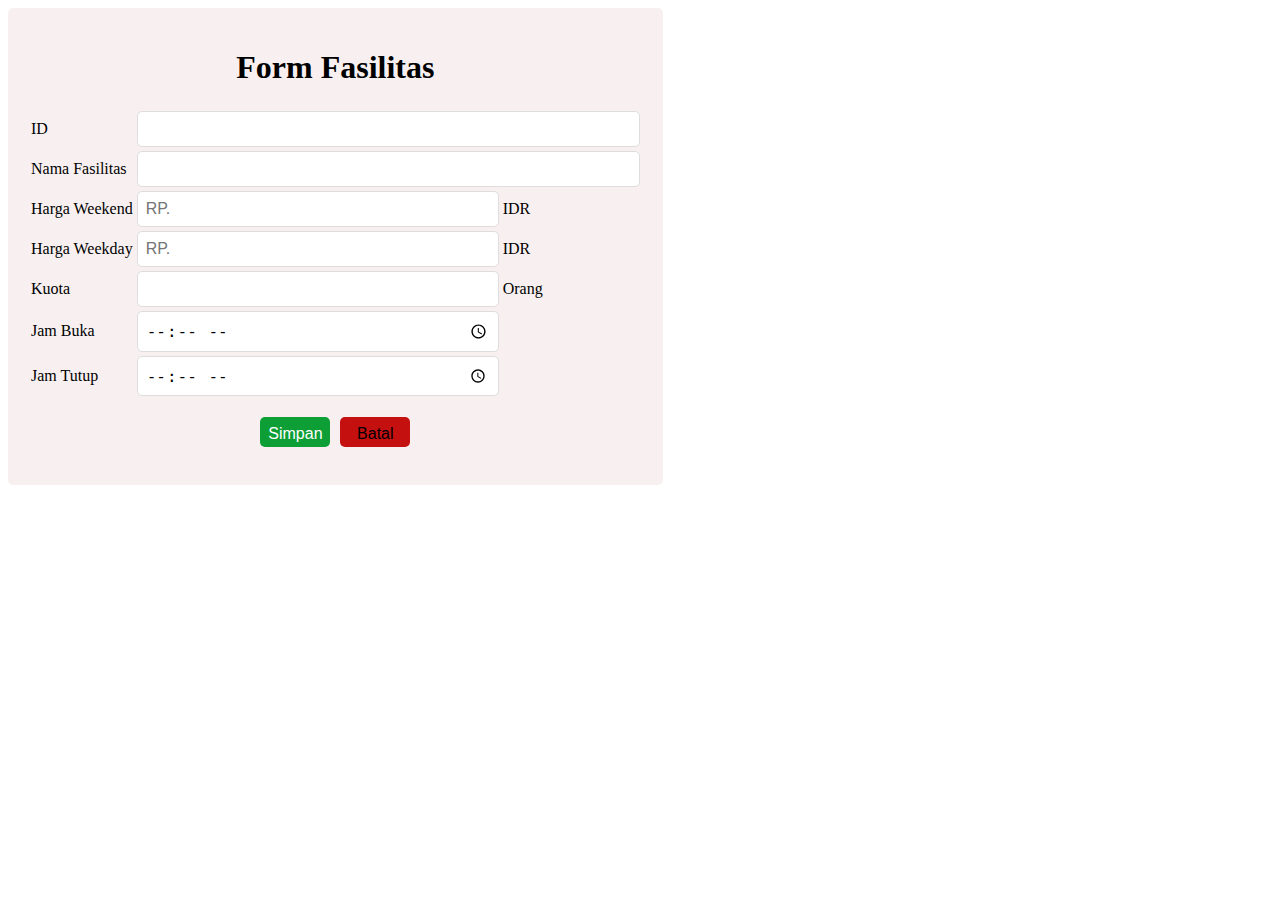
<file: modul4&5/formtdfasilitas.html>
<!DOCTYPE html>
<html lang="en">
<head>
    <meta charset="UTF-8">
    <meta name="viewport" content="width=device-width, initial-scale=1.0">
    <title>Form Fasilitas</title>
    <link rel="stylesheet" href="fasilitas.css">
</head>
<body>
    <form method="get" class="form-container" onsubmit="return validateForm()">
        <div>
            <h1 align="center">Form Fasilitas</h1>
            <table align="center">
                <tr>
                    <td><label for="id">ID</label></td>
                    <td><input type="text" name="id" id="id" minlength="5" maxlength="10" size="50" required></td>
                </tr>
                <tr>
                    <td><label for="namaFasilitas">Nama Fasilitas</label></td>
                    <td><input type="text" name="namaFasilitas" id="namaFasilitas" size="50" required></td>
                </tr>
                <tr>
                    <td><label for="hargaWeekend">Harga Weekend</label></td>
                    <td><input type="number" id="hargaWeekend" placeholder="RP." style="width: 362px;" required> IDR</td>
                </tr>
                <tr>
                    <td><label for="hargaWeekday">Harga Weekday</label></td>
                    <td><input type="number" id="hargaWeekday" placeholder="RP." style="width: 362px;" required> IDR</td>
                </tr>
                <tr>
                    <td><label for="kuota">Kuota</label></td>
                    <td><input type="number" id="kuota" style="width: 362px;" required> Orang</td>
                </tr>
                <tr>
                    <td><label for="jamBuka">Jam Buka</label></td>
                    <td><input type="time" id="jamBuka" style="width: 362px;" required></td>
                </tr>
                <tr>
                    <td><label for="jamTutup">Jam Tutup</label></td>
                    <td><input type="time" id="jamTutup" style="width: 362px;" required></td>
                </tr>
            </table>
            <br>
        </div>
        <div class="button-container">
            <input type="submit" name="save" value="Simpan" class="button-save">
            <input type="button" name="cancel" value="Batal" class="button-cancel" onclick="resetForm()">
        </div>
        <br>
    </form>
    <script>
        function validateForm() {
            const id = document.getElementById('id').value;
            const namaFasilitas = document.getElementById('namaFasilitas').value;
            const hargaWeekend = document.getElementById('hargaWeekend').value;
            const hargaWeekday = document.getElementById('hargaWeekday').value;
            const kuota = document.getElementById('kuota').value;
            const jamBuka = document.getElementById('jamBuka').value;
            const jamTutup = document.getElementById('jamTutup').value;
            if (id.length < 5 || id.length > 10) {
                alert("ID harus terdiri dari 5-10 karakter.");
                return false;
            }
            if (!namaFasilitas.trim()) {
                alert("Nama Fasilitas tidak boleh kosong.");
                return false;
            }
            if (hargaWeekend <= 0) {
                alert("Harga Weekend harus lebih besar dari 0.");
                return false;
            }
            if (hargaWeekday <= 0) {
                alert("Harga Weekday harus lebih besar dari 0.");
                return false;
            }
            if (kuota <= 0) {
                alert("Kuota harus lebih besar dari 0.");
                return false;
            }
            if (jamBuka >= jamTutup) {
                alert("Jam Buka harus lebih awal dari Jam Tutup.");
                return false;
            }
            alert("Form berhasil disimpan!");
            return true;
        }
        function resetForm() {
            document.querySelector(".form-container").reset();
            alert("Form telah direset.");
        }
    </script>
</body>
</html>
</file>
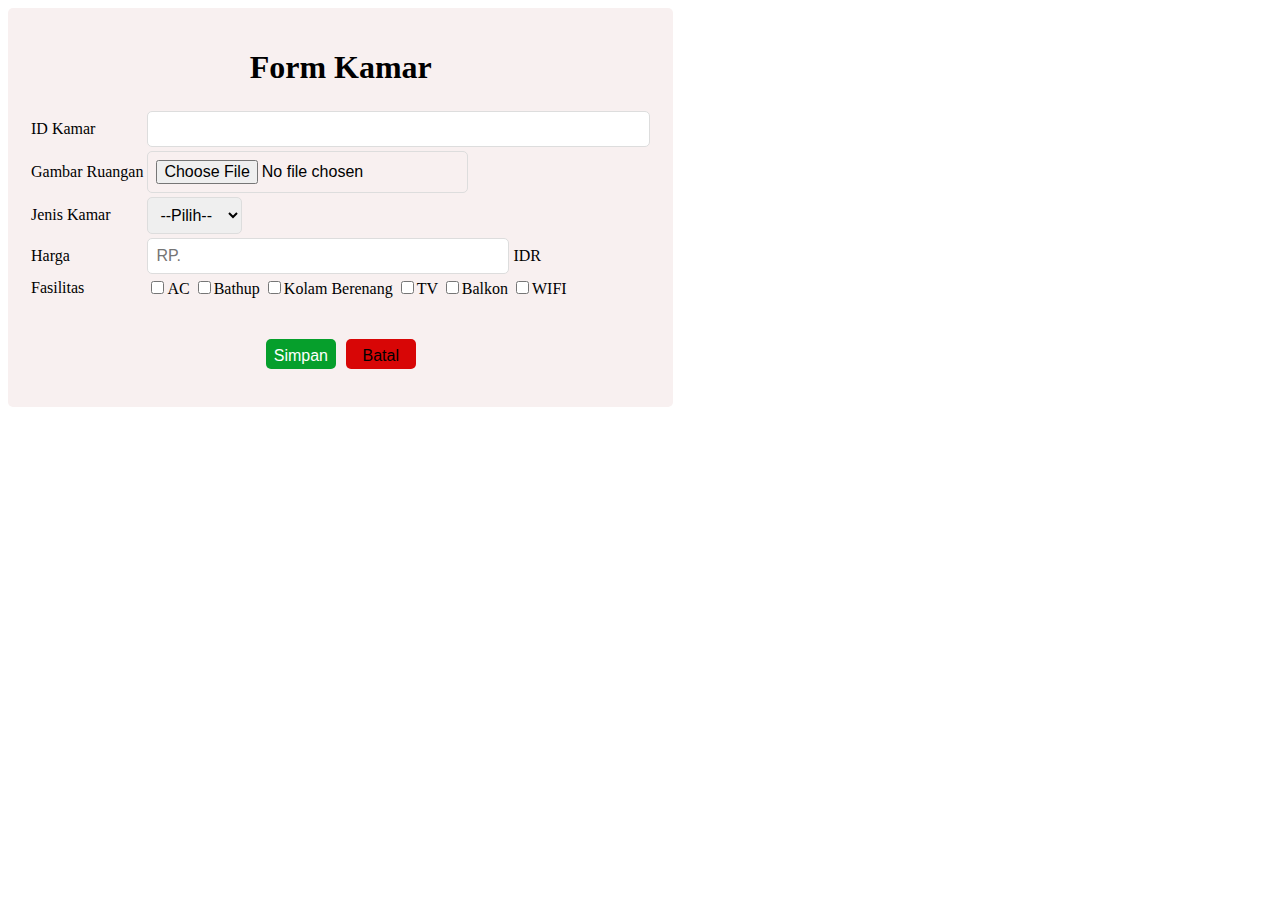
<file: modul4&5/formtdkamar.html>
<!DOCTYPE html>
<html lang="en">
<head>
    <meta charset="UTF-8">
    <meta name="viewport" content="width=device-width, initial-scale=1.0">
    <title>Form Data Kamar</title>
    <link rel="stylesheet" href="kamar.css">
</head>
<body>
    <form method="get" class="form-container" onsubmit="return validateForm()">
        <h1 align="center">Form Kamar</h1>
        <table align="center">
            <tr>
                <td><label for="idKamar">ID Kamar</label></td>
                <td><input type="text" id="idKamar" minlength="1" maxlength="10" size="50" required /></td>
            </tr>
            <tr>
                <td><label for="gambarRuangan">Gambar Ruangan</label></td>
                <td><input type="file" id="gambarRuangan" size="50" accept="image/*" required></td>
            </tr>
            <tr>
                <td><label for="jenisKamar">Jenis Kamar</label></td>
                <td>
                    <select name="namaKamar" id="jenisKamar" required>
                        <option value="">--Pilih--</option>
                        <option value="Standar">Standar</option>
                        <option value="Deluxe">Deluxe</option>
                        <option value="Family">Family</option>
                    </select>
                </td>
            </tr>
            <tr>
                <td><label for="harga">Harga</label></td>
                <td><input type="number" id="harga" style="width: 362px;" placeholder="RP." required> IDR</td>
            </tr>
            <tr>
                <td><label for="fasilitas">Fasilitas</label></td>
                <td>
                    <input type="checkbox" name="fasilitas" value="AC">AC         
                    <input type="checkbox" name="fasilitas" value="Bathup">Bathup         
                    <input type="checkbox" name="fasilitas" value="Kolam">Kolam Berenang
                    <input type="checkbox" name="fasilitas" value="TV">TV       
                    <input type="checkbox" name="fasilitas" value="Balkon">Balkon         
                    <input type="checkbox" name="fasilitas" value="WIFI">WIFI   
                </td>
            </tr>
        </table>
        <br>
        <div class="button-container">
            <input type="submit" name="save" value="Simpan" class="button-save">
            <input type="button" name="cancel" value="Batal" class="button-cancel" onclick="resetForm()">
        </div>
        <br>
    </form>

    <script>
        function validateForm() {
            const idKamar = document.getElementById('idKamar').value;
            const gambarRuangan = document.getElementById('gambarRuangan').value;
            const jenisKamar = document.getElementById('jenisKamar').value;
            const harga = document.getElementById('harga').value;
            const fasilitas = document.querySelectorAll('input[name="fasilitas"]:checked');
            // Validasi ID Kamar
            if (idKamar.length < 1 || idKamar.length > 10) {
                alert("ID Kamar harus antara 1 hingga 10 karakter.");
                return false;
            }
            // Validasi Gambar Ruangan
            if (!gambarRuangan) {
                alert("Silakan unggah gambar ruangan.");
                return false;
            }
            // Validasi Jenis Kamar
            if (jenisKamar === "") {
                alert("Silakan pilih jenis kamar.");
                return false;
            }
            // Validasi Harga
            if (harga <= 0) {
                alert("Harga harus lebih besar dari 0.");
                return false;
            }
            // Validasi Fasilitas
            if (fasilitas.length === 0) {
                alert("Silakan pilih minimal satu fasilitas.");
                return false;
            }
            alert("Form berhasil disimpan!");
            return true; // Lolos validasi
        }
        function resetForm() {
            document.querySelector(".form-container").reset();
            alert("Form telah direset.");
        }
    </script>
</body>
</html>
</file>
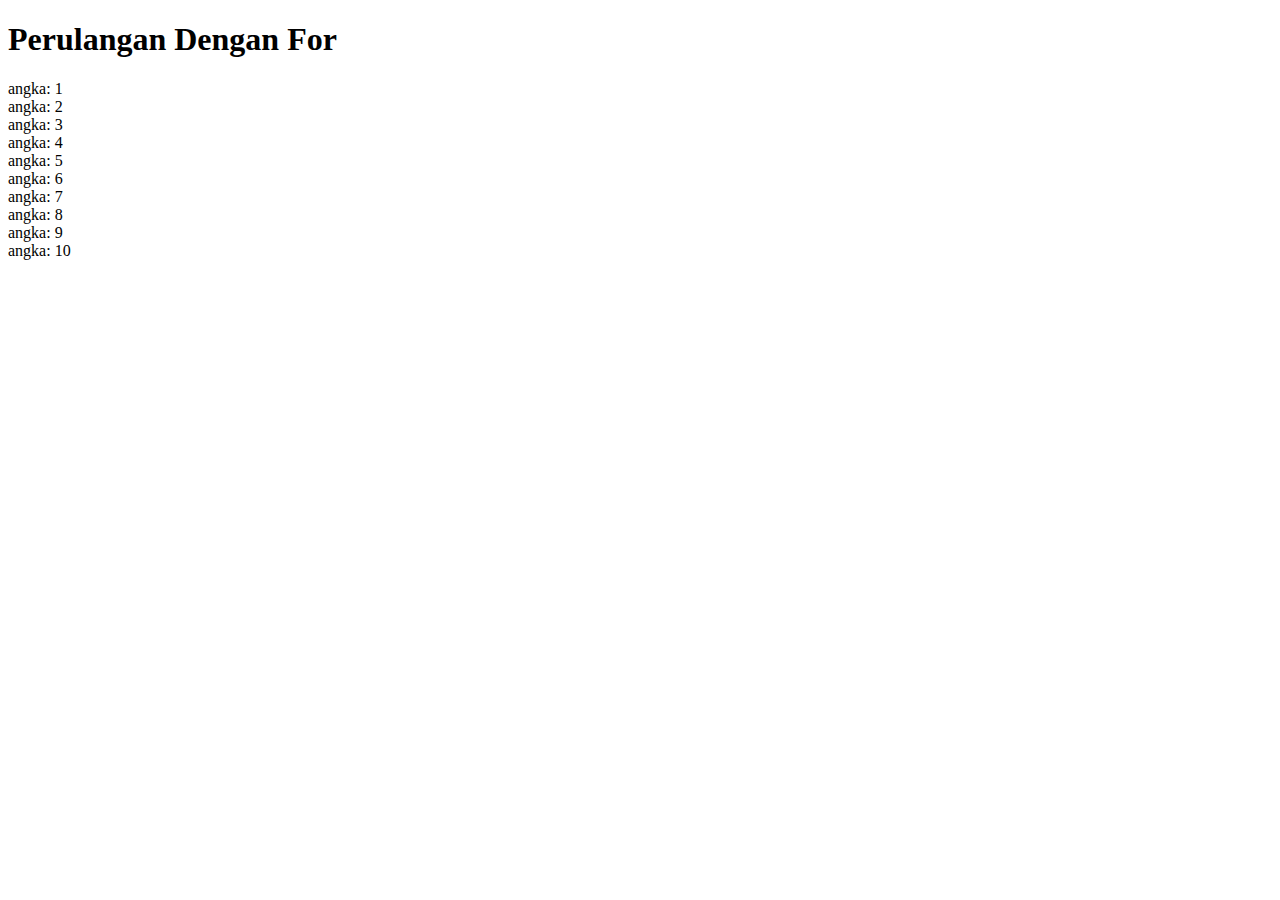
<file: modul4&5/m4-12.html>
<!DOCTYPE html>
<html lang="id">
<head>
    <meta charset="UTF-8">
    <meta name="viewport" content="width=device-width, initial-scale=1.0">
    <title>Perulangan</title>
</head>
<body>
    <h1>Perulangan Dengan For</h1>
    <div id="hasilFor"></div>

    <script>
        let hasil = "";
        for (let i = 1; i <= 10; i++) {
            hasil += "angka: " + i + "<br>";
        }

        document.getElementById("hasilFor").innerHTML = hasil;
    </script>
</body>
</html>
</file>
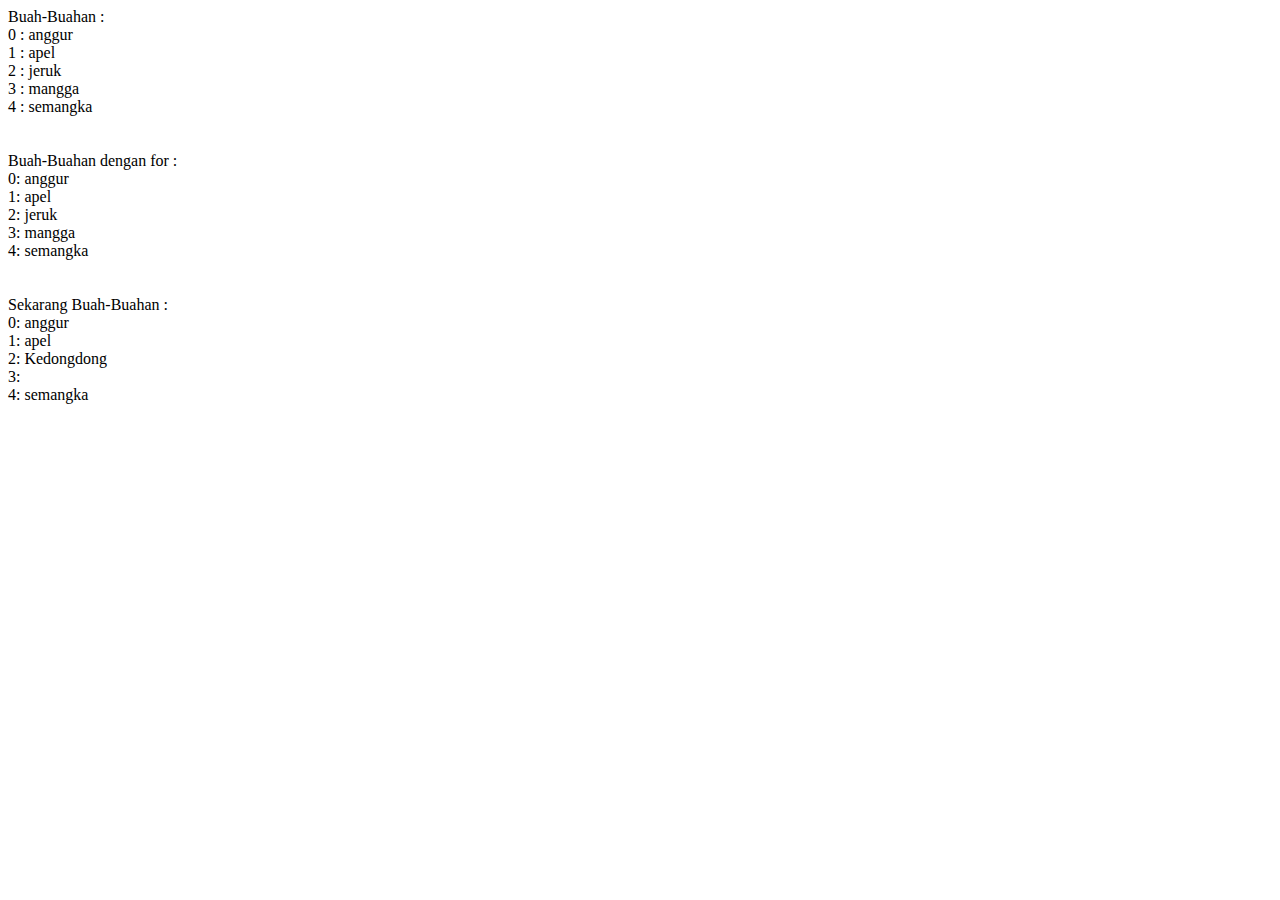
<file: modul4&5/m4-13.html>
<!DOCTYPE html>
<html lang="en">
<head>
    <meta charset="UTF-8">
    <meta name="viewport" content="width=device-width, initial-scale=1.0">
    <title>Document</title>
</head>
<script>
    let buah = ["anggur", "apel", "jeruk", "mangga"];
    buah [4] = "semangka";

    document.write("Buah-Buahan : <br>");
    document.write("0 : " + buah[0] + " <br>");
    document.write("1 : " + buah[1] + " <br>");
    document.write("2 : " + buah[2] + " <br>");
    document.write("3 : " + buah[3] + " <br>");
    document.write("4 : " + buah[4] + " <br>");

    document.write("<br><br> Buah-Buahan dengan for : <br>");
    for (let i = 0; i < buah.length; i++){
        document.write(i + ": " + buah[i] + " <br>");
    }

    buah[3] = "";

    buah[2] = "Kedongdong";

    document.write("<br><br> Sekarang Buah-Buahan :  <br>");
    for (let i = 0; i < buah.length; i++){
        document.write(i + ": " + buah[i] + "<br>")
    }
</script>
<body>   
</body>
</html>
</file>
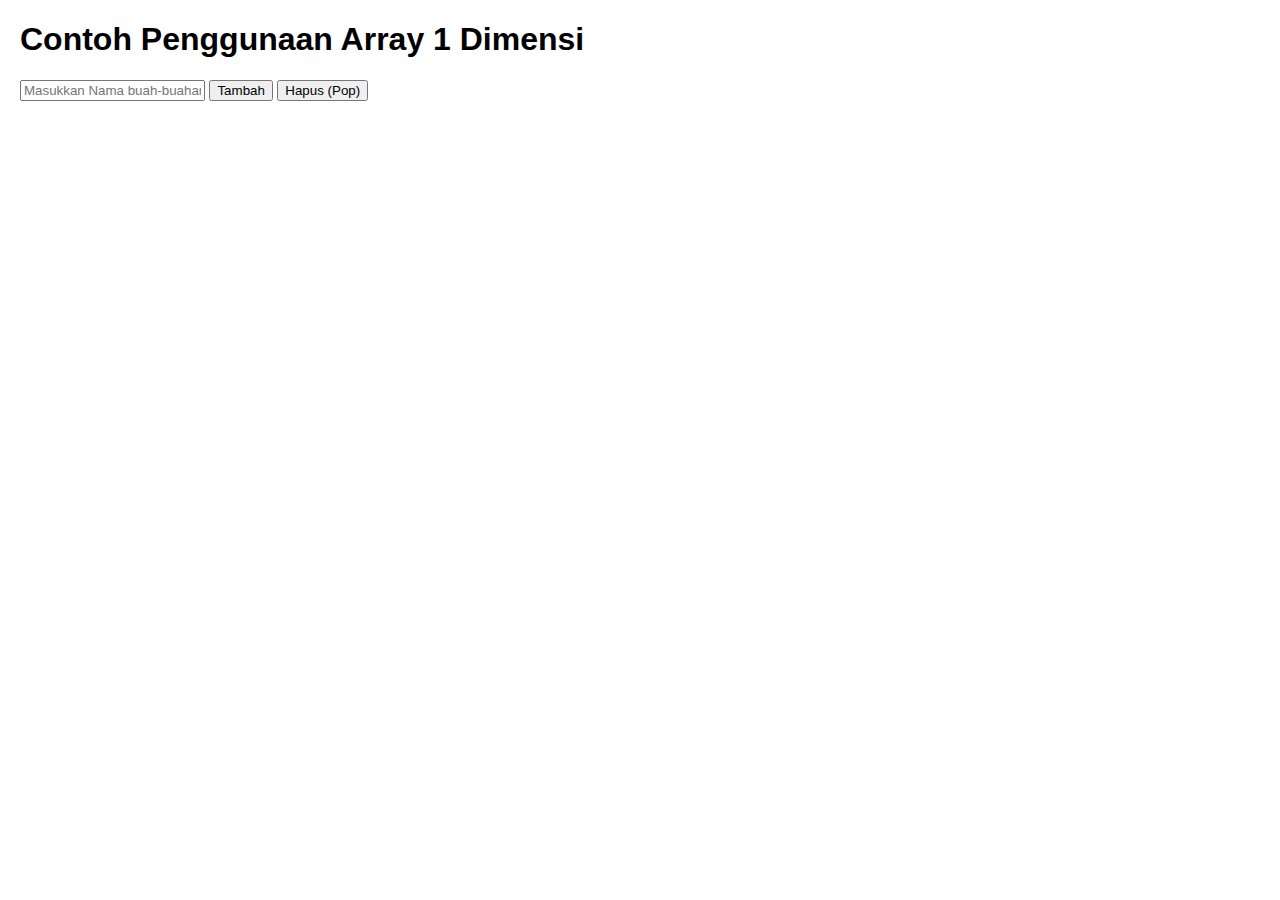
<file: modul4&5/m4-14.html>
<!DOCTYPE html>
<html lang="en">
<head>
    <meta charset="UTF-8">
    <meta name="viewport" content="width=device-width, initial-scale=1.0">
    <title>Array 1 Dimensi</title>
    <style>
        body{
            font-family: Arial, sans-serif;
            margin: 20px;
        }
        #output{
            margin-top: 20px;
        }
    </style>
</head>
<body>
    <h1>Contoh Penggunaan Array 1 Dimensi</h1>

    <input type="text" id="inputValue" placeholder="Masukkan Nama buah-buahan"/>
    <button onclick="tambah()">Tambah</button>
    <button onclick="hapus()">Hapus (Pop)</button>
    <div id="output"></div>
    <script>
        let buah = []
        function tambah() {
            const input = document.getElementById('inputValue').value
            if(input){
                buah.push(input)
                document.getElementById('inputValue').value = ""
                tampilkan()
            }
        }
        function hapus(){
            if(buah.length > 0){
                buah.pop();
                tampilkan()
            }else{
                alert('Buah-Buahan sudah kosong!!')
            }
        }
        function tampilkan(){
            const output = document.getElementById('output')
            output.innerHTML = `<strong>Isi Buah-Buahan:</strong> ${buah.join(", ")}`
        }
    </script>
</body>
</html>
</file>
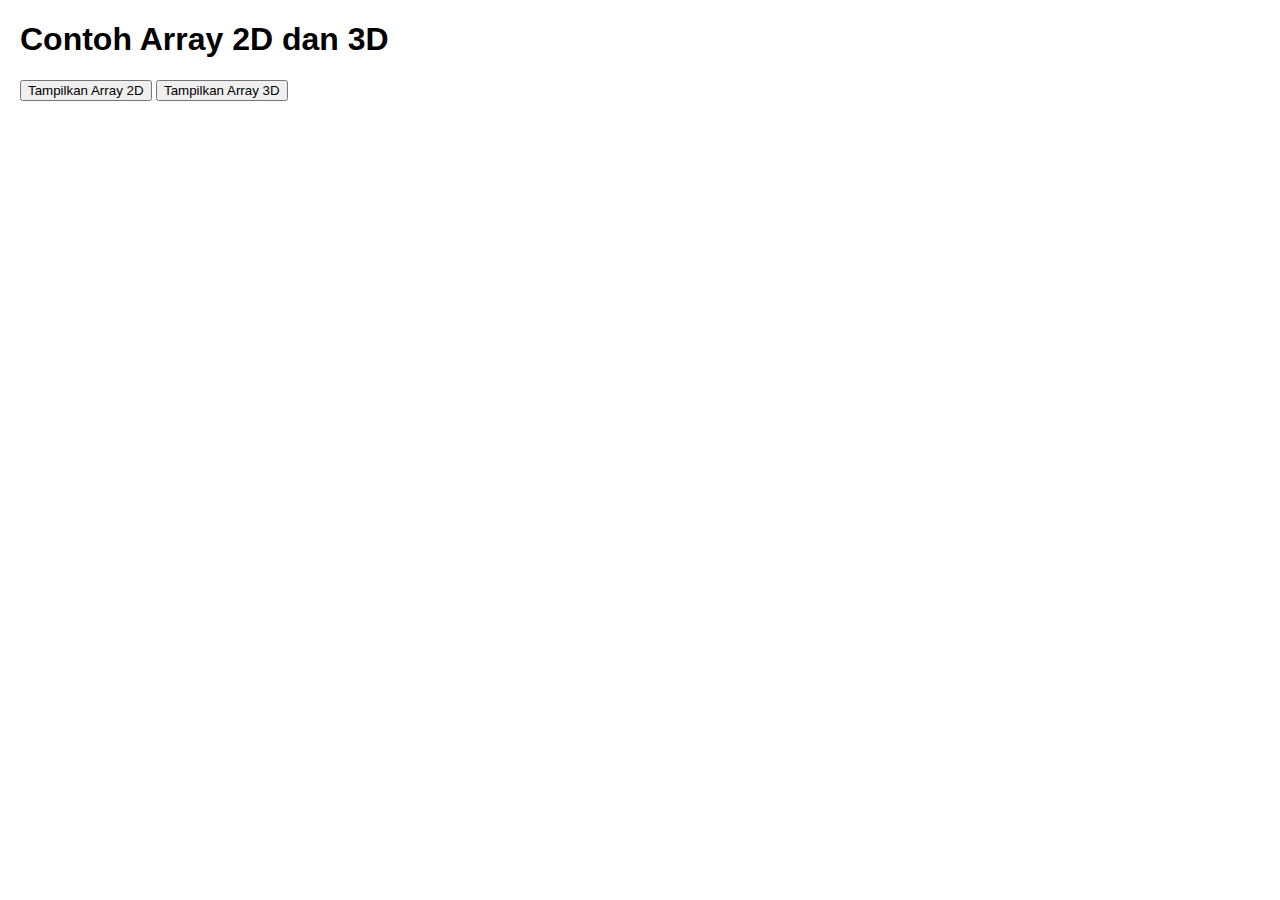
<file: modul4&5/m4-15.html>
<!DOCTYPE html>
<html lang="en">
<head>
    <meta charset="UTF-8">
    <meta name="viewport" content="width=device-width, initial-scale=1.0">
    <title>Array 2D dan 3D</title>
    <style>
        body {
            font-family: Arial, sans-serif;
            margin: 20px;
        }
        #output {
            margin-top: 20px;
        }
    </style>
</head>
<body>
    <h1>Contoh Array 2D dan 3D</h1>
    <button onclick="tampilkanArray2D()">Tampilkan Array 2D</button>
    <button onclick="tampilkanArray3D()">Tampilkan Array 3D</button>
    <div id="output"></div>
    
    <script>
        // Inisialisasi array 2D
        const array2D = [
            ["anggur", "apel", "jeruk"],
            ["mangga", "pisang", "kiwi"],
            ["semangka", "nanas", "stroberi"],
        ];

        // Inisialisasi array 3D
        const array3D = [
            [
                ["anggur", "apel"],
                ["jeruk", "mangga"],
            ],
            [
                ["pisang", "kiwi"],
                ["semangka", "nanas"],
            ],
            [
                ["stroberi", "bluberry"],
                ["rasberry", "cerry"],
            ]
        ];

        // Fungsi untuk menampilkan isi array 2D
        function tampilkanArray2D() {
            const output = document.getElementById("output");
            let result = "<strong>Isi Array 2D:</strong><br>";
            array2D.forEach((row) => {
                result += row.join(", ") + "<br>";
            });
            output.innerHTML = result;
        }

        // Fungsi untuk menampilkan isi array 3D
        function tampilkanArray3D() {
            const output = document.getElementById("output");
            let result = "<strong>Isi Array 3D:</strong><br>";
            array3D.forEach((matrix) => {
                matrix.forEach((row) => {
                    result += row.join(", ") + "<br>";
                });
                result += "<br>"; // Tambahkan jarak antar matrix
            });
            output.innerHTML = result;
        }
    </script>
</body>
</html>
</file>
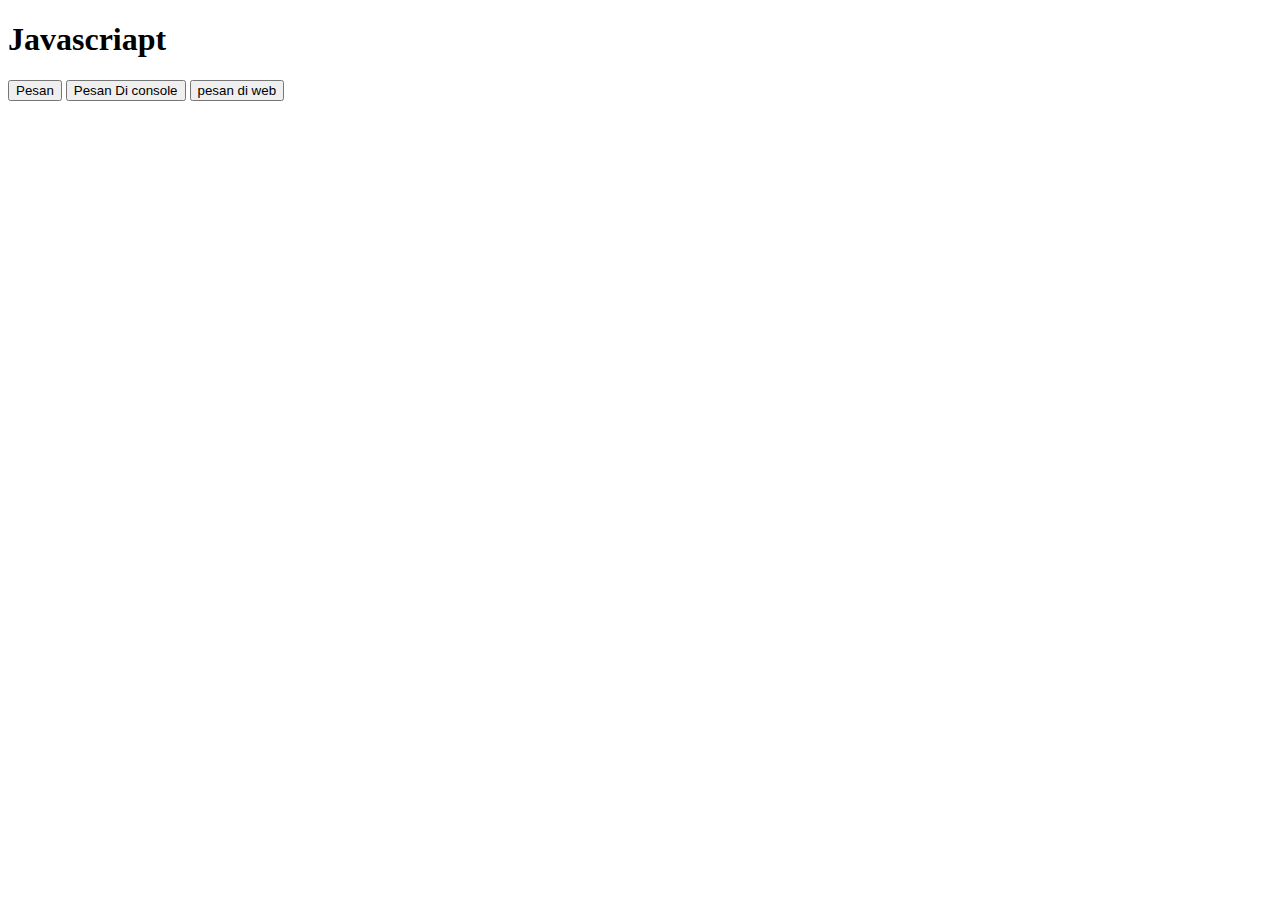
<file: modul4&5/m4-2.html>
<!DOCTYPE html>
<html lang="id">
<head>
    <meta charset="UTF-8">
    <meta name="viewport" content="width=device-width, initial-scale=1.0">
    <title>Javascript Embed</title>
</head>
<body>
    <h1>Javascriapt</h1>

    <button onclick="alert('ini latihan Javascript Pertama Saya')">Pesan</button>
    <button onclick="console.log('Its work')">Pesan Di console</button>
    <button
    onclick="document.write('Success <br>');
    document.write('<a href=m4-2.html>kembali</a>')">
    pesan di web
    </button>
</body>
</html>
</file>
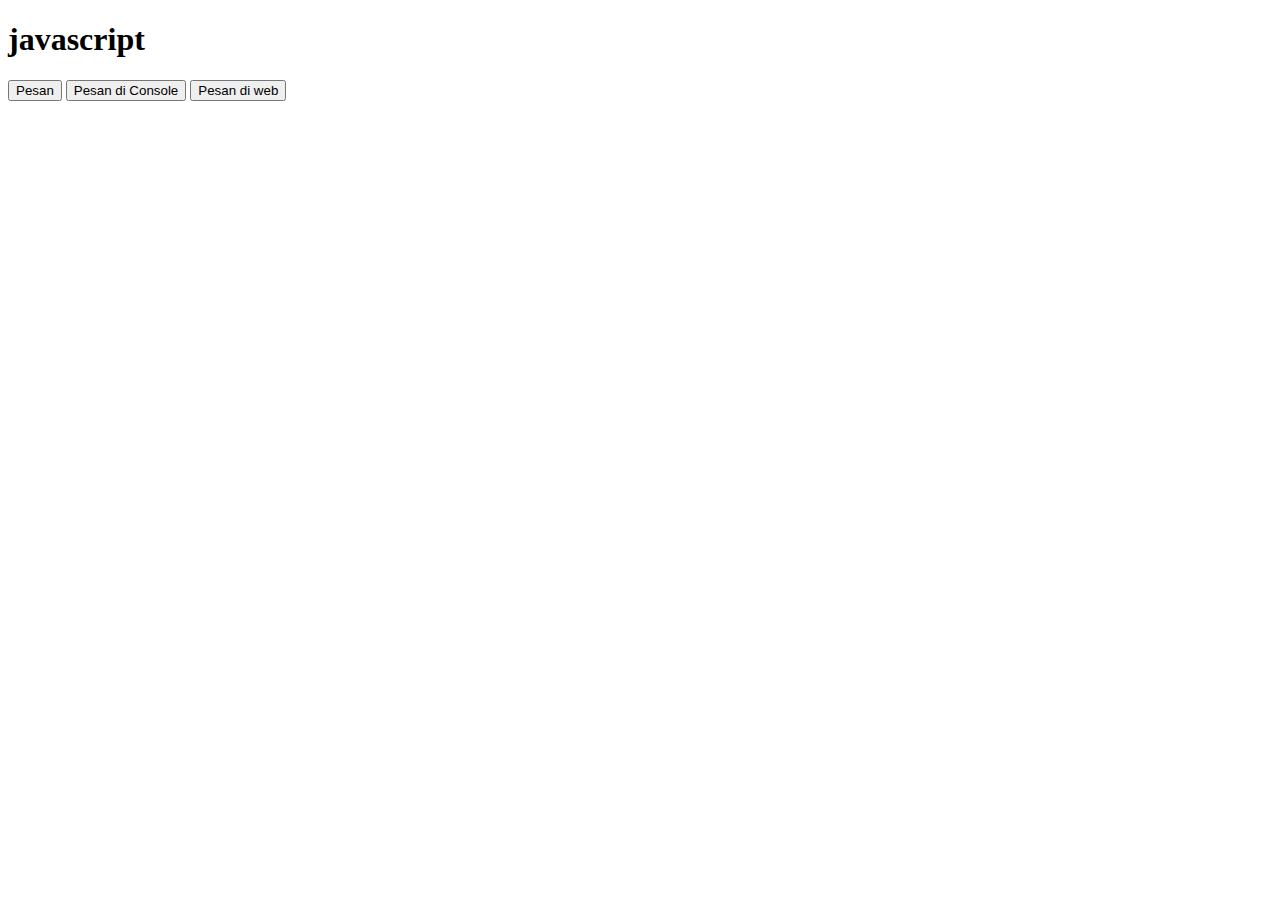
<file: modul4&5/m4-3.html>
<!DOCTYPE html>
<html lang="id">
<head>
    <meta charset="UTF-8">
    <meta name="viewport" content="width=device-width, initial-scale=1.0">
    <title>javascript eksternal</title>
    <!--file js-->
    <script src="jsM43.js"></script>
</head>
<body>
    <h1>javascript</h1>

    <button onclick="pesan()">Pesan</button>
    <button onclick="pesanConsole()">Pesan di Console</button>
    <button onclick="pesanDok()">Pesan di web</button>
</body>
</html>
</file>
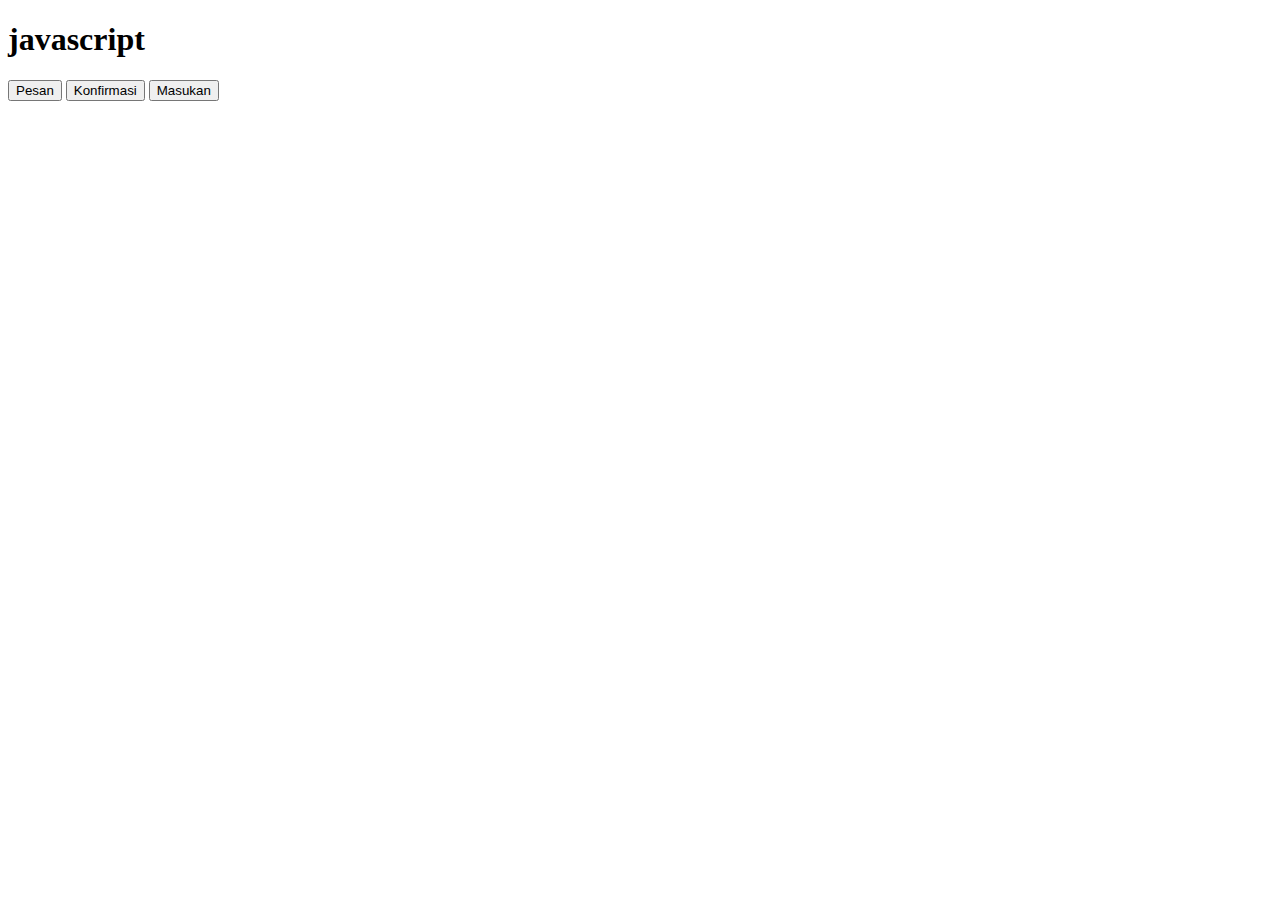
<file: modul4&5/m4-4.html>
<!DOCTYPE html>
<html lang="en">
<head>
    <meta charset="UTF-8">
    <meta name="viewport" content="width=device-width, initial-scale=1.0">
    <title>Javascript Kotak Dialog</title>
    <!--javascript-->
    <script>
        function pesan() {
            alert("Pemrograman web 1");
        }
        function cekStatus() {
            const hasil = confirm("Apakah anda mahasiswa universitas kuningan");
            if (hasil) {
                console.log("silahkan mengakses materi yang telah disediakan");
        } else {
            console.log("anda tidak berhak mengakses!");
        }
        }
        function userInput() {
            const userInput = prompt("Masukan Nama Anda");
            if (userInput !== null) {
                console.log("Nama Pengguna adalah: " + userInput)
            } else {
                console.log("Pengguna membatalkan input");
            }
        }
    </script>
</head>
<body>
    <h1>javascript</h1>

    <button onclick="pesan()">Pesan</button>
    <button onclick="cekStatus()">Konfirmasi</button>
    <button onclick="userInput()">Masukan</button>
</body>
</html>
</file>
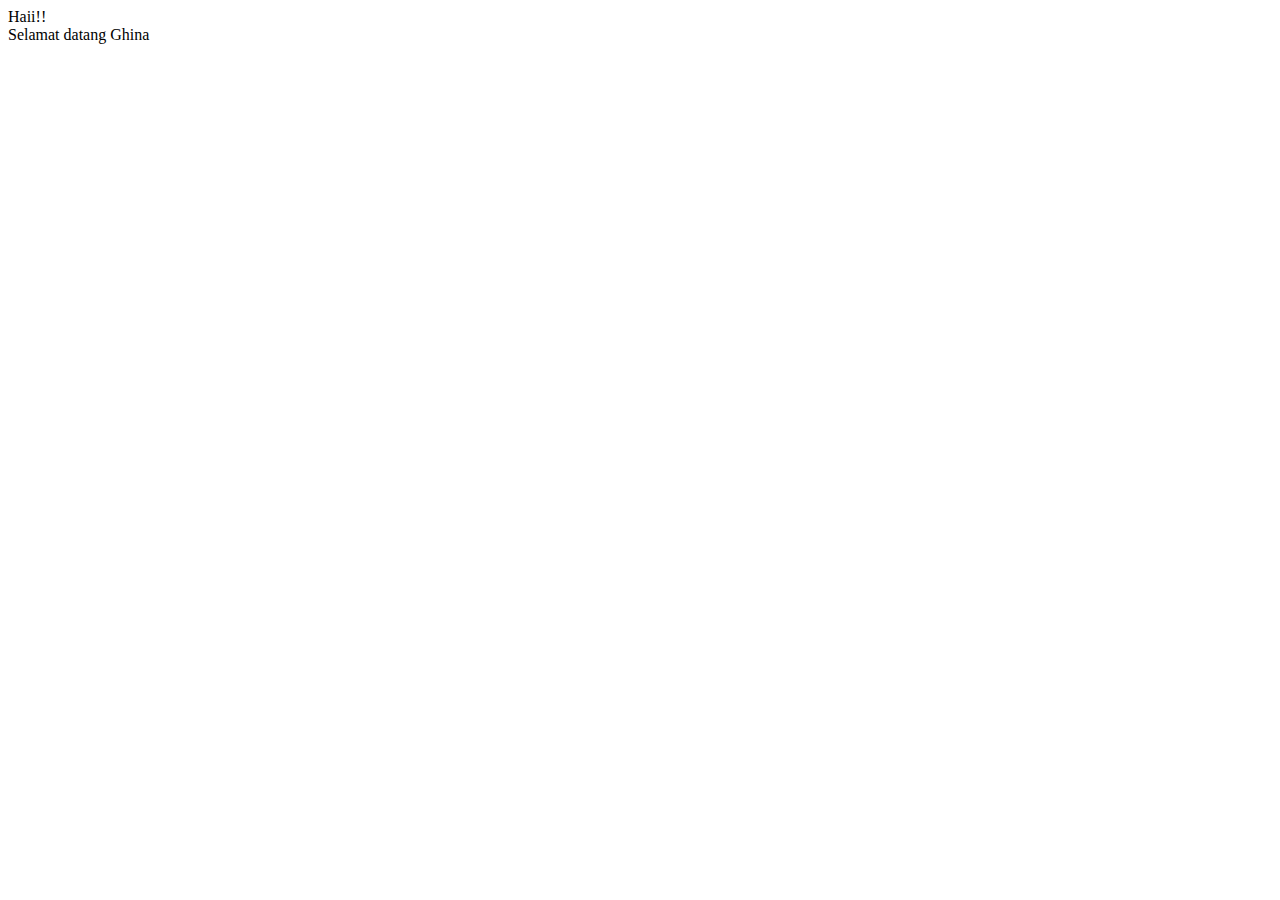
<file: modul4&5/m4-5.html>
<!DOCTYPE html>
<html lang="id">
<head>
    <meta charset="UTF-8">
    <meta name="viewport" content="width=device-width, initial-scale=1.0">
    <title>Fungsi</title>
</head>
<script>
    <!--fungsi tanpa parameter-->
    function tampilTeks() {
        document.write("Haii!! <br>");
    }

    <!--fungsi dengan parameter-->
    function tampilNama(namaAnda) {
        document.write("Selamat datang " + namaAnda);
    }

    tampilTeks();

    nama = "Ghina";
    tampilNama(nama);
</script>
<body></body>
</html>
</file>
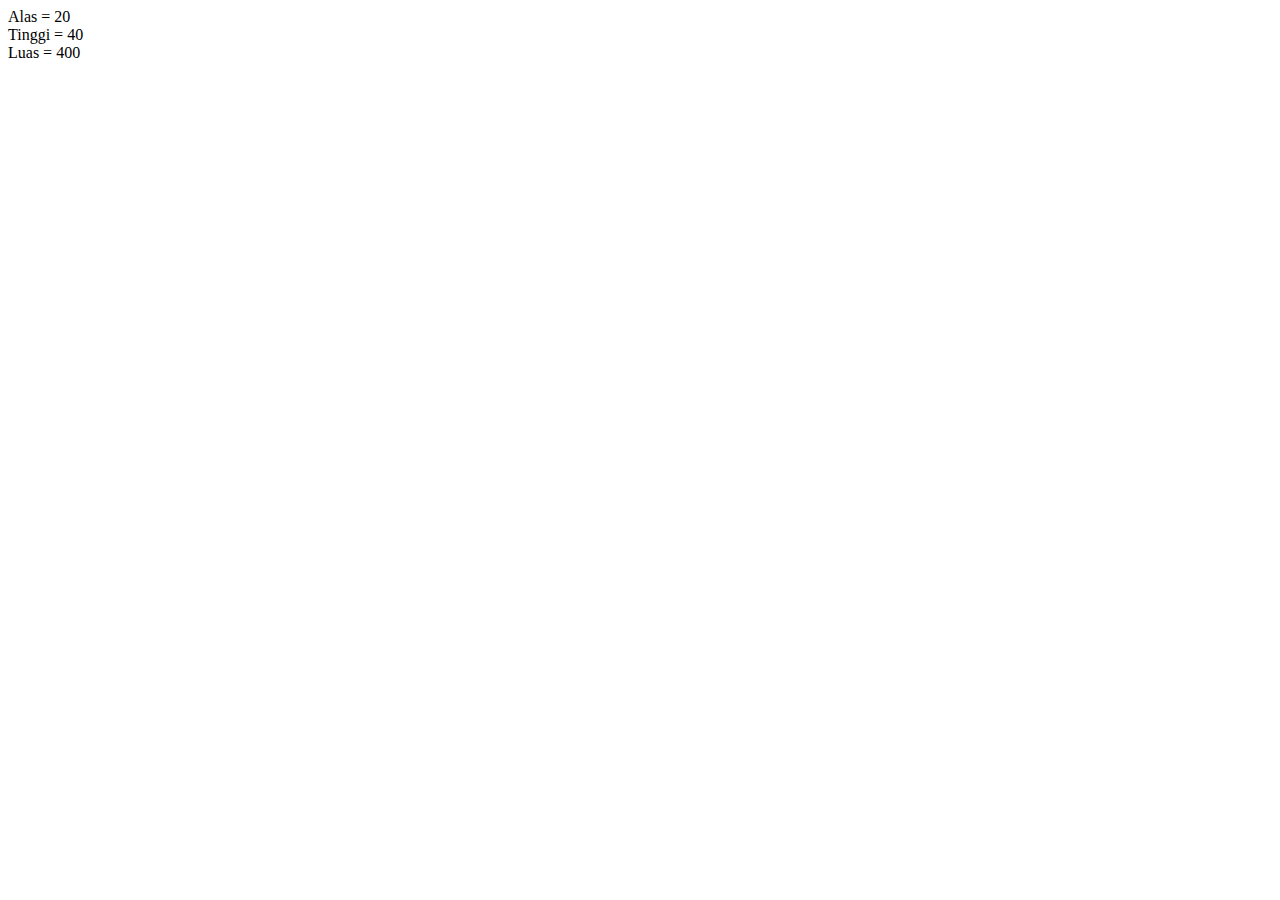
<file: modul4&5/m4-6.html>
<!DOCTYPE html>
<html lang="id">
<head>
    <meta charset="UTF-8">
    <meta name="viewport" content="width=device-width, initial-scale=1.0">
    <title>Fungsi</title>
</head>
<script>
    <!--fungsi dengan parameter-->
    function hitungLuasSegitiga(al, t) {
        luas = (al * t) / 2;
        document.write("Alas = " + al);
        document.write("<br>Tinggi = " + t);
        document.write("<br>Luas = " + luas);
    }

    alas = 20;
    tinggi = 40;
    hitungLuasSegitiga(alas, tinggi);
</script>
<body></body>
</html>
</file>
<file: modul4&5/fasilitas.css>
body {
    font-family: 'Times New Roman', Times, serif;
}

.form-container {
    background-color: rgb(248, 240, 240);
    width: fit-content;
    padding: 20px;
    border-radius: 5px;
}

input, select {
    padding: 8px;
    border: 1px solid #ddd;
    border-radius: 5px;
    font-size: 16px;
    box-sizing: border-box;
}

.button-container {
    display: flex;
    align-items: center;
    justify-content: center;
    gap: 10px;
}

.button-save {
    align-items: center;
    background-color: rgb(13, 158, 54);
    color: white;
    border: none;
    border-radius: 5px;
    width: 70px;
    height: 30px;
    cursor: pointer;
}

.button-cancel {
    background-color: rgb(197, 16, 16);
    border: none;
    border-radius: 5px;
    width: 70px;
    height: 30px;
    cursor: pointer;
}
</file>
<file: modul4&5/kamar.css>
body {
    font-family: 'Times New Roman', Times, serif;
}

.form-container {
    background-color: rgb(248, 240, 240);
    width: fit-content;
    padding: 20px;
    border-radius: 5px;
}

input, select {
    padding: 8px;
    border: 1px solid #ddd;
    border-radius: 5px;
    font-size: 16px;
    box-sizing: border-box;
}

.button-container {
    display: flex;
    align-items: center;
    justify-content: center;
    gap: 10px;
    margin-top: 20px;
}

.button-save {
    background-color: rgb(6, 159, 44);
    color: white;
    border: none;
    border-radius: 5px;
    width: 70px;
    height: 30px;
    cursor: pointer;
}

.button-cancel {
    background-color: rgb(216, 6, 6);
    border: none;
    border-radius: 5px;
    width: 70px;
    height: 30px;
    cursor: pointer;
}
</file>
